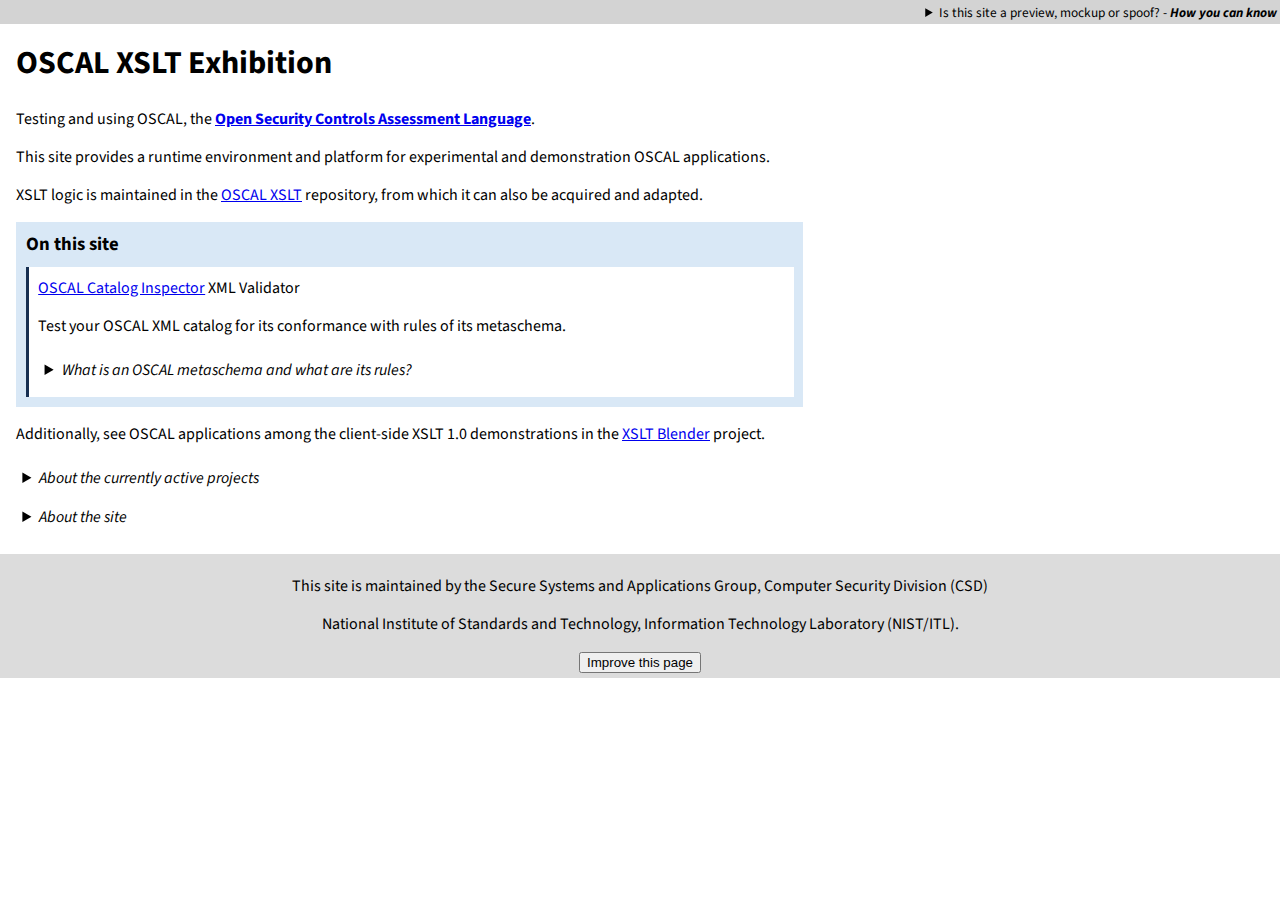
<file: pub/index.html>
<!DOCTYPE html>
<html lang="en" xmlns="http://www.w3.org/1999/xhtml">
  <head>
    <title>OSCAL XSLT Exhibition</title>
    <meta charset="utf-8" />
    <link rel="stylesheet" href="site/nist-boilerplate.css" type="text/css" />
    <link rel="stylesheet" href="site/nist-combined.css" type="text/css" />
    <style type="text/css">
.linkpanels { background-color: #d9e8f6; padding: 0.6em; max-width: 48em }
.linkpanels div.project { background-color: white; padding: 0.6em; margin-top: 0.6em; border-left: medium solid #162e51 }

div.project *:first-child { margin-top: 0em }
div.project *:last-child { margin-bottom: 0em }
  
.linkpanels h3:first-child { margin: 0em }

    </style>
    <script type="text/javascript" src="https://code.jquery.com/jquery-3.6.1.min.js"></script>
    <!-- Remove the nist-header-footer.js script to drop the NIST header and footer  -->
    <script src="https://pages.nist.gov/nist-header-footer/js/nist-header-footer.js" type="text/javascript" defer="defer"></script>
    <!-- https://github.com/usnistgov/pages-root/wiki/Adding-NIST-required-branding-and-features-to-your-site -->
    <!-- Google analytics    -->
    <script async="async" type="text/javascript" id="_fed_an_ua_tag" src="https://dap.digitalgov.gov/Universal-Federated-Analytics-Min.js?agency=NIST%26subagency=github%26pua=UA-66610693-1%26yt=true%26exts=ppsx,pps,f90,sch,rtf,wrl,txz,m1v,xlsm,msi,xsd,f,tif,eps,mpg,xml,pl,xlt,c">
</script>
    <script type="text/javascript" src="https://pages.nist.gov/leaveNotice/js/jquery.leaveNotice-nist.min.js"></script>
    <link rel="stylesheet" type="text/css" href="https://pages.nist.gov/leaveNotice/css/jquery.leaveNotice.css" />
  </head>
  <!-- templating help at https://pages.nist.gov/nist-header-footer/ -->
  <body>
    <div style="display: none" class="teaser">Tools for using OSCAL, the Open Security Controls Assessment Language</div>
    <details id="sec-notice">
    <summary>Is this site a preview, mockup or spoof? - <i><b>How you can know</b></i></summary>
    <p><span>The real site domain ends in <code>nist.gov</code></span>&#xA0;<span>The page address shows <code>https://</code></span></p>
  </details>
    <main id="main">
    <h1>OSCAL XSLT Exhibition</h1>
    <p>Testing and using OSCAL, the <b><a href="https://pages.nist.gov/OSCAL/">Open Security Controls Assessment Language</a></b>.</p>
    <p>This site provides a runtime environment and platform for experimental and demonstration OSCAL applications.</p>
    <p>XSLT logic is maintained in the <a class="external" href="https://github.com/usnistgov/oscal-xslt">OSCAL XSLT</a> repository, from which it can also be acquired and adapted.</p>
    <div class="linkpanels">
        <h3>On this site</h3>
          <div class="project"><p><a href="InspectorXSLT/catalog.html">OSCAL Catalog Inspector</a> XML Validator</p>
          <p>Test your OSCAL XML catalog for its conformance with rules of its metaschema.</p>
          <details class="boxed">
            <summary class="aboutbox">What is an OSCAL metaschema and what are its rules?</summary>
            <p>The OSCAL Catalog Metaschema is a formal specification of the rules that define an OSCAL catalog.</p>
            <p>An XML document that conforms to these rules (as they apply to XML) is said to be <i>valid</i> to the metaschema. Because they follow the same rules, valid documents are fit for processing within systems built for them, no matter how they are created, or by whom. Subject to known limits, they become interchangeable. Because (and to the extent that) these rules of validity have been formalized, determinations of validity can be programmed and made rapidly and at scale.</p>
            <p>This can be achieved by means of generic XML schemas and processing configured and customized for the purpose, or by
              services or third-party utilities that embed the same rule set to detect the same errors.</p>
            <p>Since the metaschema that defines these rules is abstract, conformance of such tools can be assessed externally and independently for any metaschema by means of a testing suite consisting of sets of known-valid and known-invalid examples and cases. Such a testing suite is offered for this utility as its applies to OSCAL (catalogs and other formats) in its repository.</p>
            <p>OSCAL developers and developers of Metaschema-based tools may be interested because while it functions in this site, the XSLT is also designed for maximum convenience and portability.</p>
          </details>
        </div>
          
      <!-- p><a href="directory.xml">Project directory here</a></!-->
    </div>
    <div>
      <p>Additionally, see OSCAL applications among the client-side XSLT 1.0 demonstrations in the <a href="https://pages.nist.gov/xslt-blender/">XSLT Blender</a> project.</p></div>
    <details class="boxed">
      <summary class="aboutbox">About the currently active projects</summary>
      <p>The projects listed above are active and available for testing and use. Unless and to the extent otherwise stated, projects do <i>not</i> require any data transfer over the Internet to function. Your data remains on your system even offered to the browser for processing.</p>
      <p>Regarding any project but especially the projects listed, we welcome ideas, constructive criticism including bug reports with samples, proposals, patches and encouragement. One available channel for feedback is our <a class="external" href="https://github.com/usnistgov/oscal-xslt/issues">project repository issues board</a>.</p>
    </details>
    <details class="boxed">
      <summary class="aboutbox">About the site</summary>
      <p>While offered here in the form of functioning applications delivered over the web, the logic used by these pages is also portable into any other environment that supports the fourth-generation language <a href="https://www.w3.org/TR/2017/REC-xslt-30-20170608/">XSLT 3.0</a>, to achieve the same results over comparable inputs.</p>
      <p>With other advantages, this basis in standards and commodity tools provides utilities here with transparency and <i>testability</i>, as the entire code base can be inspected and run under controlled conditions. <a href="https://github.com/usnistgov/oscal-xslt">See the repository</a> for more details.</p>
      <p>We welcome ideas, constructive criticism including bug reports with samples, proposals, patches and encouragement. One available channel for feedback is our <a class="external" href="https://github.com/usnistgov/oscal-xslt/issues">project repository issues board</a>.</p>
    </details>

  </main>
    <div class="project-footer">
      <p>This site is maintained by the Secure Systems and Applications Group, Computer Security Division (CSD)</p>
      <p>National Institute of Standards and Technology, Information Technology Laboratory (NIST/ITL).</p>
      <div style="margin: auto 0em">
        <button id="main-improve-page" onclick="window.location.href='https://github.com/usnistgov/oscal-xslt/tree/main/pub/index.html'">Improve this page</button>
      </div>
    </div>
    <script src="site/nist-bounce.js"> </script>
    
  </body>
  
</html>
</file>
<file: pub/site/nist-boilerplate.css>
/*  globals */

@import url('https://fonts.googleapis.com/css2?family=Source+Sans+Pro:ital,wght@0,400;0,700;1,400;1,700&display=swap');

main.draft, body.draft main { background-image: url( 'draft.svg' ) }

section.project { background-image: none; background-color: white; }

.project-footer { background-color: gainsboro; text-align: center;
  padding: 0.3em; margin: 0; border: none }

html, body { font-family: 'Source Sans Pro', 'Helvetica Neue', Helvetica, Roboto, Arial, sans-serif;
  
}

main { padding: 1em 16px } /* same horizontal space as NIST header */
main > *:first-child { margin-top: 0em }

/* relative position keeps the footer block behind the leaving-site popup */
#nistfootergoeshere { z-index: -1; position: relative }

.boxed { width: fit-content; padding: 0.4em;
    margin: 0.25em 0em}

details.boxed[open] { outline: thin dotted black }

details.boxed > *:last-child { margin-bottom: 0em }

details#sec-notice { margin: 0em; padding: 0.2em;
  text-align: right; font-size: smaller; background-color: lightgrey  }

.aboutbox { font-style: italic }
  
#sec-notice p { margin: 0em; max-width: inherit }
#sec-notice p span:before { content: '• '  } /* bullet */
#sec-notice p span:hover { background-color: gainsboro  }

#sec-notice a { color: inherit; text-decoration: inherit }
#sec-notice a:hover { text-decoration: underline; }
</file>
<file: pub/site/nist-combined.css>
/**
 * @file
 * Header and Footer styles
 *
 */

/* Header Styles */
.nist-header {
  background: #000;
  font-family: Helvetica, Arial, sans-serif;
  padding: 10px 16px 0;
  font-size: 16px;
}

.nist-header__logo-link {
  display: inline-block;
  height: 35px;
}

/* For Bootstrap Users - Updated the vertical align property since it interfered with NIST SVG icon. */
.nist-header__logo-link svg {
  vertical-align: inherit;
}

.nist-header__logo-icon {
  fill: #fff;
  display: inline-block;
  height: 16px;
  position: relative;
  top: -2px;
  margin-right: 2px;
}

.nist-header__logo-image {
  fill: #fff;
  display: inline-block;
  height: 24px;
  width: 90px;
}

/* Limit main content area width */
.nist-main {
  margin-left: auto;
  margin-right: auto;
  max-width: 1200px;
  padding: 0 16px;
  box-sizing: border-box;
}

/* Make sure body has no margin or padding when using only this header component */
body {
  padding: 0;
  margin: 0;
}

/* Footer styles */

.nist-footer {
  background: #333333;
  position: relative;
  z-index: 200;
  font-family: Helvetica, Arial, sans-serif;
  font-size: 16px;
  box-sizing: border-box;
}

.nist-footer__inner {
  margin-left: auto;
  margin-right: auto;
  max-width: 1200px;
  padding: 0 16px;
}

.nist-footer__inner:after {
  content: "";
  display: table;
  clear: both;
}

.nist-footer {
  background: #333333;
  color: white;
  padding: 40px 0px;
  position: relative;
}

.nist-footer a {
  color: white;
  text-decoration: none;
}

.nist-footer .nist-footer__logo img {
  width: 340px;
  display: block;
  margin-left: auto;
  margin-right: auto;
  margin-top: 30px;
}

.nist-footer__logo {
  display: flex;
  justify-content: center;
  align-items: center;
}

.nist-footer__menu {
  clear: both;
  margin-bottom: 10px;
}

.nist-footer__menu.first {
  padding-top: 20px;
}

.nist-footer__menu ul {
  margin: 0;
  padding: 0;
  list-style: none;
  text-align: center;
}

.nist-footer__menu-item {
  display: inline-block;
  font-size: 14px;
  padding: 0;
  margin-left: 0;
}

.nist-footer__menu-item:after {
  content: '|';
  margin-right: 1.6px;
  display: inherit;
  position: static;
  font: inherit;
  line-height: inherit;
  color: inherit;
}

.nist-footer__menu-item:last-child:after {
  content: none;
}

.nist-footer__menu-item a {
  font-weight: normal;
  margin-left: 6px;
  margin-right: 6px;
  white-space: nowrap;
  padding: 0.5em 0;
  display: inline-block;
}

/**
 * Stick footer to bottom of page
 * Source: https://css-tricks.com/couple-takes-sticky-footer/
 */

html.nist-footer-bottom,
html.nist-footer-bottom body {
  height: 100%;
}
html.nist-footer-bottom body {
  display: flex;
  flex-direction: column;
}
html.nist-footer-bottom #main {
  flex: 1 0 auto;
}
html.nist-footer-bottom .nist-footer {
  flex-shrink: 0;
}
</file>
